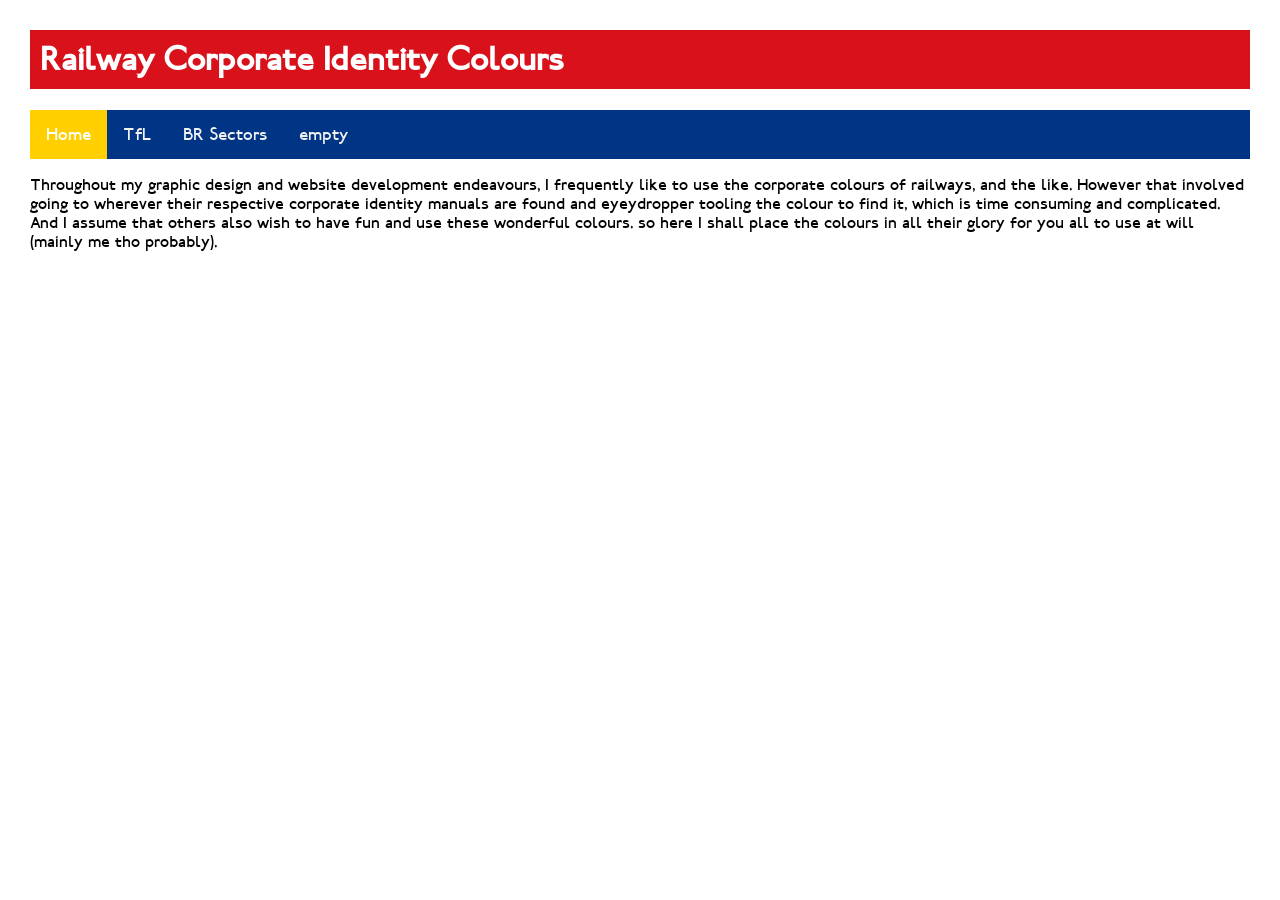
<file: index.html>
<!DOCTYPE html>
<html>

  
  <head>
    <title>Transport Colours</title>
    <meta property="og:title" content="Transport Colours">
    <meta property="og:type" content="website">
    <meta property="og:image" content="https://raw.githubusercontent.com/amphibious-rock/transport-colours/refs/heads/main/1.png">
    <meta property="og:url" content="https://amphibious-rock.github.io/transport-colours/">
    <meta property="og:description" content="Corporate colours of British Rail, BR Sectors, and Transport for London. Hexadecimal colour codes, Pantone numbers, BS codes.">
    
    <link
      rel="discord:component-embed"
      type="application/json"
      href="https://amphibious-rock.github.io/transport-colours/components.json"
    >
    <link rel="icon" type="image/x-icon" href="favicon.ico">
    <meta charset="UTF-8">
    <meta name="viewport" content="width=device-width, initial-scale=1">
    <link rel="stylesheet" href="style.css">
    <style>
      html {
      scroll-behavior: smooth;
    }

    body{
        font-family: London Tube;
    }

    </style>
  </head>
<body>

    <h1>Railway Corporate Identity Colours</h1>
    
    <link rel="stylesheet" href="https://cdnjs.cloudflare.com/ajax/libs/font-awesome/4.7.0/css/font-awesome.min.css">

    <div class="topnav" id="myTopnav">
        <a href="https://amphibious-rock.github.io/transport-colours/" class="active">Home</a>
        <a href="https://amphibious-rock.github.io/transport-colours/tfl">TfL</a>
        <a href="https://amphibious-rock.github.io/transport-colours/brsectors">BR Sectors</a>
        <a href="https://amphibious-rock.github.io/transport-colours/contact.html">empty</a>
        <a href="javascript:void(0);" class="icon" onclick="myFunction()">
        <i class="fa fa-bars"></i>
        </a>
        <br>
    </div>

    

    <div id="about">
        <p> Throughout my graphic design and website development endeavours, I frequently like to use the corporate colours of
            railways, and the like. However that involved going to wherever their respective corporate identity manuals are found
            and eyeydropper tooling the colour to find it, which is time consuming and complicated. And I assume that others
            also wish to have fun and use these wonderful colours. so here I shall place the colours in all their glory for you
            all to use at will (mainly me tho probably).
        </p>
    </div>


    <script>
        /* Toggle between adding and removing the "responsive" class to topnav when the user clicks on the icon */
        function myFunction() {
             var x = document.getElementById("myTopnav");
            if (x.className === "topnav") {
                x.className += " responsive";
            } else {
                x.className = "topnav";
            }
        } 
    </script>

</body>
</html>
</file>
<file: style.css>
@font-face {
    font-family: London Tube;
    src: url(LondonTube-MABx.ttf);
}
  
h1 {
    background-color: #d8111b;
    color: #ffffff;
    padding: 10px;
}

h2 {
    background-color: #313e46;
    color: #ffffff;
    padding: 10px;
}



body{
    margin: 30px;
}

.box{
    padding: 10px
}


/*--------------- NAV BAR STUFF -----------*/

/* Add a black background color to the top navigation */
.topnav {
  background-color: #003485;
  overflow: hidden;
}

/* Style the links inside the navigation bar */
.topnav a {
  float: left;
  display: block;
  color: #f2f2f2;
  text-align: center;
  padding: 14px 16px;
  text-decoration: none;
  font-size: 17px;
}

/* Change the color of links on hover */
.topnav a:hover {
  background-color: #006f2e;
  color: black;
}

/* Add an active class to highlight the current page */
.topnav a.active {
  background-color: #ffcf00;
  color: white;
}

/* Hide the link that should open and close the topnav on small screens */
.topnav .icon {
  display: none;
}


/* When the screen is less than 600 pixels wide, hide all links, except for the first one ("Home"). Show the link that contains should open and close the topnav (.icon) */
@media screen and (max-width: 600px) {
  .topnav a:not(:first-child) {display: none;}
  .topnav a.icon {
    float: right;
    display: block;
  }
}

/* The "responsive" class is added to the topnav with JavaScript when the user clicks on the icon. This class makes the topnav look good on small screens (display the links vertically instead of horizontally) */
@media screen and (max-width: 600px) {
  .topnav.responsive {position: relative;}
  .topnav.responsive a.icon {
    position: absolute;
    right: 0;
    top: 0;
  }
  .topnav.responsive a {
    float: none;
    display: block;
    text-align: left;
  }
}
</file>
